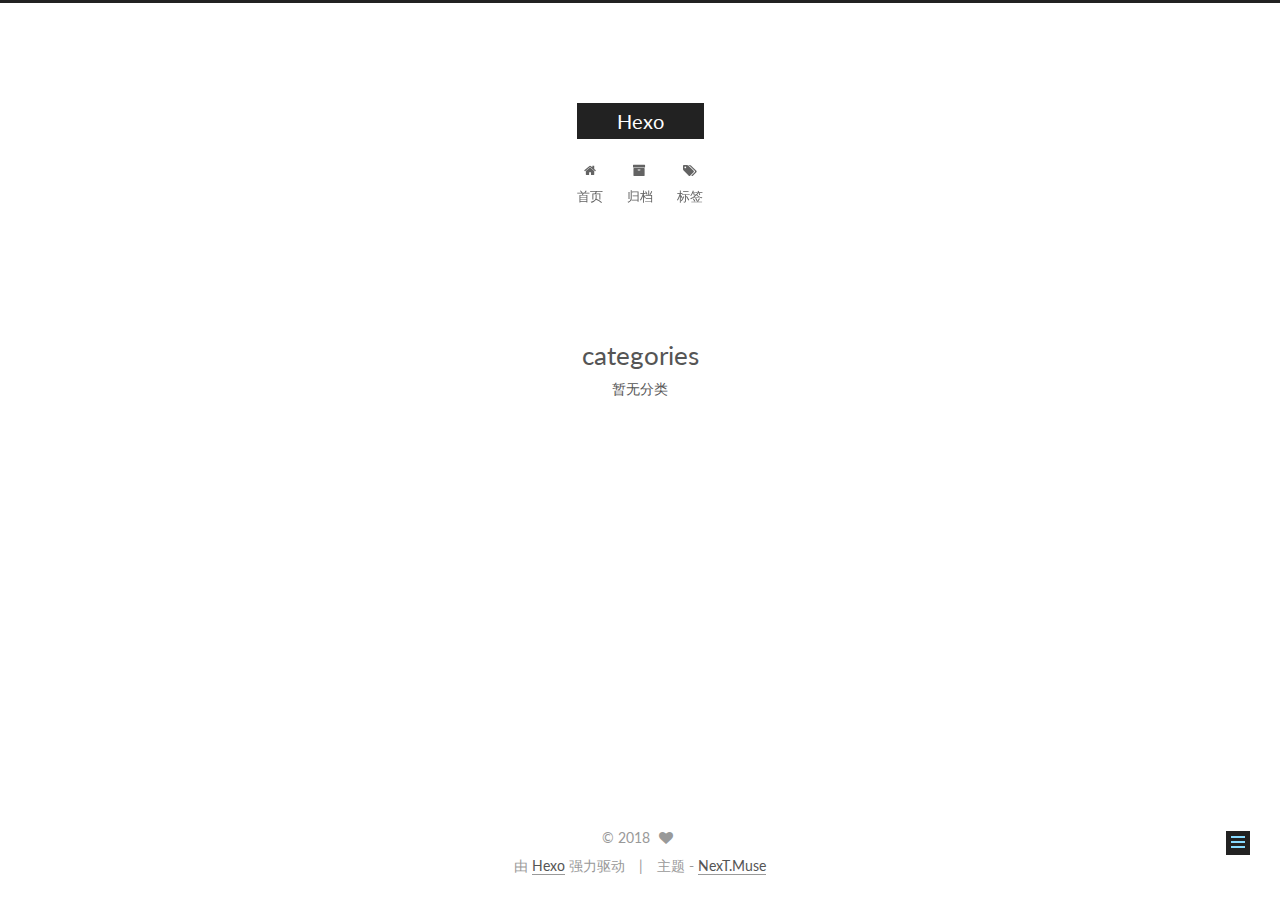
<file: categories/index.html>
<!DOCTYPE html>



  


<html class="theme-next muse use-motion" lang="zh-Hans">
<head><meta name="generator" content="Hexo 3.8.0">
  <meta charset="UTF-8">
<meta http-equiv="X-UA-Compatible" content="IE=edge">
<meta name="viewport" content="width=device-width, initial-scale=1, maximum-scale=1">
<meta name="theme-color" content="#222">









<meta http-equiv="Cache-Control" content="no-transform">
<meta http-equiv="Cache-Control" content="no-siteapp">















  
  
  <link href="/lib/fancybox/source/jquery.fancybox.css?v=2.1.5" rel="stylesheet" type="text/css">




  
  
  
  

  
    
    
  

  

  

  

  

  
    
    
    <link href="//fonts.googleapis.com/css?family=Lato:300,300italic,400,400italic,700,700italic&subset=latin,latin-ext" rel="stylesheet" type="text/css">
  






<link href="/lib/font-awesome/css/font-awesome.min.css?v=4.6.2" rel="stylesheet" type="text/css">

<link href="/css/main.css?v=5.1.2" rel="stylesheet" type="text/css">


  <meta name="keywords" content="Hexo, NexT">








  <link rel="shortcut icon" type="image/x-icon" href="/favicon.ico?v=5.1.2">






<meta property="og:type" content="website">
<meta property="og:title" content="categories">
<meta property="og:url" content="http://yoursite.com/categories/index.html">
<meta property="og:site_name" content="Hexo">
<meta property="og:locale" content="zh-Hans">
<meta property="og:updated_time" content="2018-11-26T14:59:35.294Z">
<meta name="twitter:card" content="summary">
<meta name="twitter:title" content="categories">



<script type="text/javascript" id="hexo.configurations">
  var NexT = window.NexT || {};
  var CONFIG = {
    root: '/',
    scheme: 'Muse',
    sidebar: {"position":"left","display":"post","offset":12,"offset_float":12,"b2t":false,"scrollpercent":false,"onmobile":false},
    fancybox: true,
    tabs: true,
    motion: true,
    duoshuo: {
      userId: '0',
      author: '博主'
    },
    algolia: {
      applicationID: '',
      apiKey: '',
      indexName: '',
      hits: {"per_page":10},
      labels: {"input_placeholder":"Search for Posts","hits_empty":"We didn't find any results for the search: ${query}","hits_stats":"${hits} results found in ${time} ms"}
    }
  };
</script>



  <link rel="canonical" href="http://yoursite.com/categories/">





  <title>categories | Hexo</title>
  














</head>

<body itemscope="" itemtype="http://schema.org/WebPage" lang="zh-Hans">

  
  
    
  

  <div class="container sidebar-position-left page-post-detail ">
    <div class="headband"></div>

    <header id="header" class="header" itemscope="" itemtype="http://schema.org/WPHeader">
      <div class="header-inner"><div class="site-brand-wrapper">
  <div class="site-meta ">
    

    <div class="custom-logo-site-title">
      <a href="/" class="brand" rel="start">
        <span class="logo-line-before"><i></i></span>
        <span class="site-title">Hexo</span>
        <span class="logo-line-after"><i></i></span>
      </a>
    </div>
      
        <p class="site-subtitle"></p>
      
  </div>

  <div class="site-nav-toggle">
    <button>
      <span class="btn-bar"></span>
      <span class="btn-bar"></span>
      <span class="btn-bar"></span>
    </button>
  </div>
</div>

<nav class="site-nav">
  

  
    <ul id="menu" class="menu">
      
        
        <li class="menu-item menu-item-home">
          <a href="/" rel="section">
            
              <i class="menu-item-icon fa fa-fw fa-home"></i> <br>
            
            首页
          </a>
        </li>
      
        
        <li class="menu-item menu-item-archives">
          <a href="/archives/" rel="section">
            
              <i class="menu-item-icon fa fa-fw fa-archive"></i> <br>
            
            归档
          </a>
        </li>
      
        
        <li class="menu-item menu-item-tags">
          <a href="/tags/" rel="section">
            
              <i class="menu-item-icon fa fa-fw fa-tags"></i> <br>
            
            标签
          </a>
        </li>
      

      
    </ul>
  

  
</nav>



 </div>
    </header>

    <main id="main" class="main">
      <div class="main-inner">
        <div class="content-wrap">
          <div id="content" class="content">
            

  <div id="posts" class="posts-expand">
    
    
    
    <div class="post-block page">
      <header class="post-header">

	<h1 class="post-title" itemprop="name headline">categories</h1>



</header>

      
      
      
      <div class="post-body">
        
        
          <div class="category-all-page">
            <div class="category-all-title">
                暂无分类
            </div>
            <div class="category-all">
              
            </div>
          </div>
        
      </div>
      
      
      
    </div>
    
    
    
  </div>


          </div>
          


          
  <div class="comments" id="comments">
    
  </div>


        </div>
        
          
  
  <div class="sidebar-toggle">
    <div class="sidebar-toggle-line-wrap">
      <span class="sidebar-toggle-line sidebar-toggle-line-first"></span>
      <span class="sidebar-toggle-line sidebar-toggle-line-middle"></span>
      <span class="sidebar-toggle-line sidebar-toggle-line-last"></span>
    </div>
  </div>

  <aside id="sidebar" class="sidebar">
    
    <div class="sidebar-inner">

      

      

      <section class="site-overview sidebar-panel sidebar-panel-active">
        <div class="site-author motion-element" itemprop="author" itemscope="" itemtype="http://schema.org/Person">
          <img class="site-author-image" itemprop="image" src="/images/avatar.gif" alt="">
          <p class="site-author-name" itemprop="name"></p>
           
              <p class="site-description motion-element" itemprop="description"></p>
          
        </div>
        <nav class="site-state motion-element">

          
            <div class="site-state-item site-state-posts">
              <a href="/archives/">
                <span class="site-state-item-count">1</span>
                <span class="site-state-item-name">日志</span>
              </a>
            </div>
          

          

          

        </nav>

        

        <div class="links-of-author motion-element">
          
        </div>

        
        

        
        

        


      </section>

      

      

    </div>
  </aside>


        
      </div>
    </main>

    <footer id="footer" class="footer">
      <div class="footer-inner">
        <div class="copyright">
  
  &copy; 
  <span itemprop="copyrightYear">2018</span>
  <span class="with-love">
    <i class="fa fa-heart"></i>
  </span>
  <span class="author" itemprop="copyrightHolder"></span>
</div>


<div class="powered-by">
  由 <a class="theme-link" href="https://hexo.io">Hexo</a> 强力驱动
</div>

<div class="theme-info">
  主题 -
  <a class="theme-link" href="https://github.com/iissnan/hexo-theme-next">
    NexT.Muse
  </a>
</div>


        

        
      </div>
    </footer>

    
      <div class="back-to-top">
        <i class="fa fa-arrow-up"></i>
        
      </div>
    

  </div>

  

<script type="text/javascript">
  if (Object.prototype.toString.call(window.Promise) !== '[object Function]') {
    window.Promise = null;
  }
</script>









  












  
  <script type="text/javascript" src="/lib/jquery/index.js?v=2.1.3"></script>

  
  <script type="text/javascript" src="/lib/fastclick/lib/fastclick.min.js?v=1.0.6"></script>

  
  <script type="text/javascript" src="/lib/jquery_lazyload/jquery.lazyload.js?v=1.9.7"></script>

  
  <script type="text/javascript" src="/lib/velocity/velocity.min.js?v=1.2.1"></script>

  
  <script type="text/javascript" src="/lib/velocity/velocity.ui.min.js?v=1.2.1"></script>

  
  <script type="text/javascript" src="/lib/fancybox/source/jquery.fancybox.pack.js?v=2.1.5"></script>


  


  <script type="text/javascript" src="/js/src/utils.js?v=5.1.2"></script>

  <script type="text/javascript" src="/js/src/motion.js?v=5.1.2"></script>

  <script type="text/javascript" src="/js/src/zooming.js?v=5.1.2"></script>



  
  

  
    <script type="text/javascript" src="/js/src/scrollspy.js?v=5.1.2"></script>
<script type="text/javascript" src="/js/src/post-details.js?v=5.1.2"></script>

  

  


  <script type="text/javascript" src="/js/src/bootstrap.js?v=5.1.2"></script>



  


  




	





  





  






  





  

  

  

  

  

  

</body>
</html>
</file>
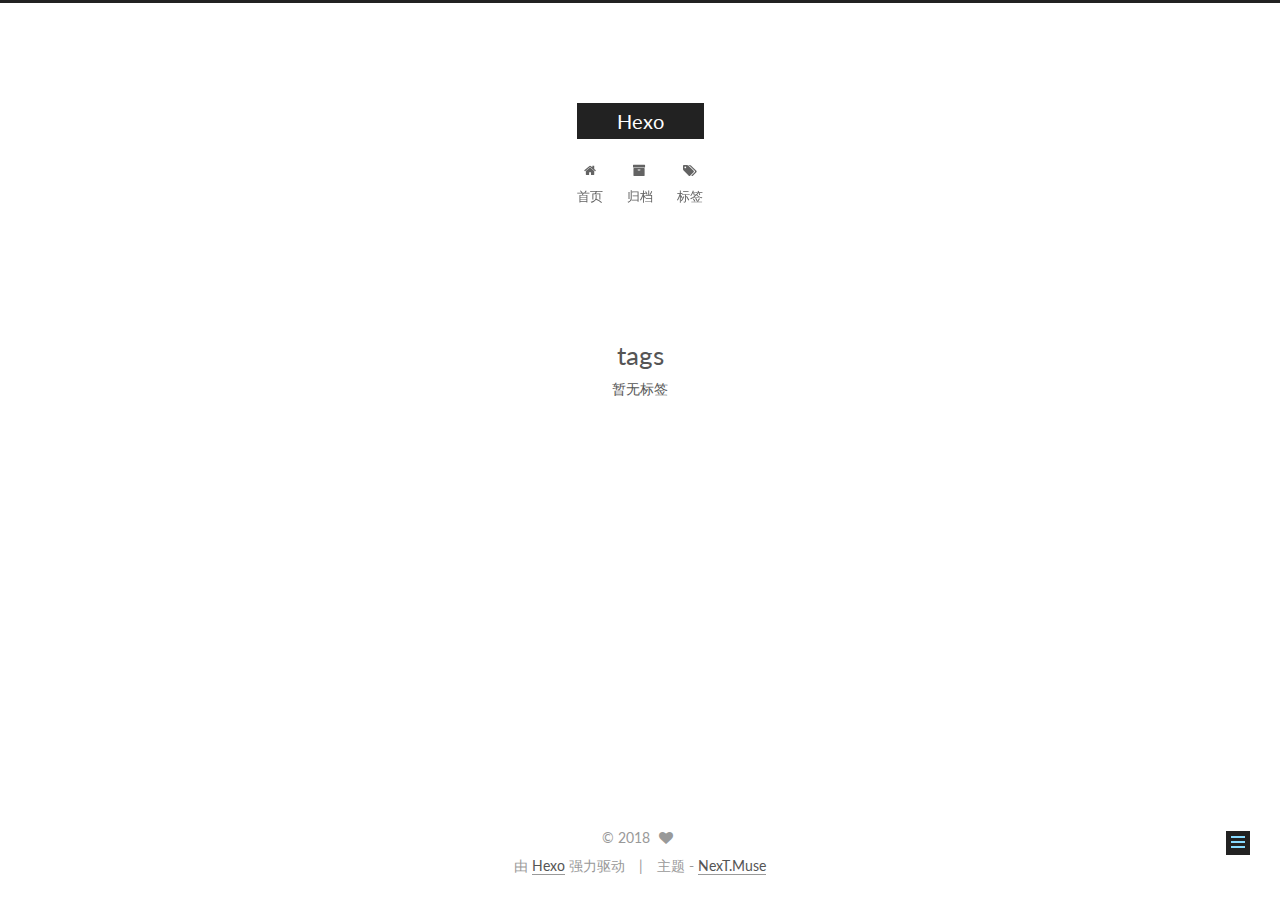
<file: tags/index.html>
<!DOCTYPE html>



  


<html class="theme-next muse use-motion" lang="zh-Hans">
<head><meta name="generator" content="Hexo 3.8.0">
  <meta charset="UTF-8">
<meta http-equiv="X-UA-Compatible" content="IE=edge">
<meta name="viewport" content="width=device-width, initial-scale=1, maximum-scale=1">
<meta name="theme-color" content="#222">









<meta http-equiv="Cache-Control" content="no-transform">
<meta http-equiv="Cache-Control" content="no-siteapp">















  
  
  <link href="/lib/fancybox/source/jquery.fancybox.css?v=2.1.5" rel="stylesheet" type="text/css">




  
  
  
  

  
    
    
  

  

  

  

  

  
    
    
    <link href="//fonts.googleapis.com/css?family=Lato:300,300italic,400,400italic,700,700italic&subset=latin,latin-ext" rel="stylesheet" type="text/css">
  






<link href="/lib/font-awesome/css/font-awesome.min.css?v=4.6.2" rel="stylesheet" type="text/css">

<link href="/css/main.css?v=5.1.2" rel="stylesheet" type="text/css">


  <meta name="keywords" content="Hexo, NexT">








  <link rel="shortcut icon" type="image/x-icon" href="/favicon.ico?v=5.1.2">






<meta property="og:type" content="website">
<meta property="og:title" content="tags">
<meta property="og:url" content="http://yoursite.com/tags/index.html">
<meta property="og:site_name" content="Hexo">
<meta property="og:locale" content="zh-Hans">
<meta property="og:updated_time" content="2018-11-26T14:59:39.399Z">
<meta name="twitter:card" content="summary">
<meta name="twitter:title" content="tags">



<script type="text/javascript" id="hexo.configurations">
  var NexT = window.NexT || {};
  var CONFIG = {
    root: '/',
    scheme: 'Muse',
    sidebar: {"position":"left","display":"post","offset":12,"offset_float":12,"b2t":false,"scrollpercent":false,"onmobile":false},
    fancybox: true,
    tabs: true,
    motion: true,
    duoshuo: {
      userId: '0',
      author: '博主'
    },
    algolia: {
      applicationID: '',
      apiKey: '',
      indexName: '',
      hits: {"per_page":10},
      labels: {"input_placeholder":"Search for Posts","hits_empty":"We didn't find any results for the search: ${query}","hits_stats":"${hits} results found in ${time} ms"}
    }
  };
</script>



  <link rel="canonical" href="http://yoursite.com/tags/">





  <title>tags | Hexo</title>
  














</head>

<body itemscope="" itemtype="http://schema.org/WebPage" lang="zh-Hans">

  
  
    
  

  <div class="container sidebar-position-left page-post-detail ">
    <div class="headband"></div>

    <header id="header" class="header" itemscope="" itemtype="http://schema.org/WPHeader">
      <div class="header-inner"><div class="site-brand-wrapper">
  <div class="site-meta ">
    

    <div class="custom-logo-site-title">
      <a href="/" class="brand" rel="start">
        <span class="logo-line-before"><i></i></span>
        <span class="site-title">Hexo</span>
        <span class="logo-line-after"><i></i></span>
      </a>
    </div>
      
        <p class="site-subtitle"></p>
      
  </div>

  <div class="site-nav-toggle">
    <button>
      <span class="btn-bar"></span>
      <span class="btn-bar"></span>
      <span class="btn-bar"></span>
    </button>
  </div>
</div>

<nav class="site-nav">
  

  
    <ul id="menu" class="menu">
      
        
        <li class="menu-item menu-item-home">
          <a href="/" rel="section">
            
              <i class="menu-item-icon fa fa-fw fa-home"></i> <br>
            
            首页
          </a>
        </li>
      
        
        <li class="menu-item menu-item-archives">
          <a href="/archives/" rel="section">
            
              <i class="menu-item-icon fa fa-fw fa-archive"></i> <br>
            
            归档
          </a>
        </li>
      
        
        <li class="menu-item menu-item-tags">
          <a href="/tags/" rel="section">
            
              <i class="menu-item-icon fa fa-fw fa-tags"></i> <br>
            
            标签
          </a>
        </li>
      

      
    </ul>
  

  
</nav>



 </div>
    </header>

    <main id="main" class="main">
      <div class="main-inner">
        <div class="content-wrap">
          <div id="content" class="content">
            

  <div id="posts" class="posts-expand">
    
    
    
    <div class="post-block page">
      <header class="post-header">

	<h1 class="post-title" itemprop="name headline">tags</h1>



</header>

      
      
      
      <div class="post-body">
        
        
          <div class="tag-cloud">
            <div class="tag-cloud-title">
                暂无标签
            </div>
            <div class="tag-cloud-tags">
              
            </div>
          </div>
        
      </div>
      
      
      
    </div>
    
    
    
  </div>


          </div>
          


          
  <div class="comments" id="comments">
    
  </div>


        </div>
        
          
  
  <div class="sidebar-toggle">
    <div class="sidebar-toggle-line-wrap">
      <span class="sidebar-toggle-line sidebar-toggle-line-first"></span>
      <span class="sidebar-toggle-line sidebar-toggle-line-middle"></span>
      <span class="sidebar-toggle-line sidebar-toggle-line-last"></span>
    </div>
  </div>

  <aside id="sidebar" class="sidebar">
    
    <div class="sidebar-inner">

      

      

      <section class="site-overview sidebar-panel sidebar-panel-active">
        <div class="site-author motion-element" itemprop="author" itemscope="" itemtype="http://schema.org/Person">
          <img class="site-author-image" itemprop="image" src="/images/avatar.gif" alt="">
          <p class="site-author-name" itemprop="name"></p>
           
              <p class="site-description motion-element" itemprop="description"></p>
          
        </div>
        <nav class="site-state motion-element">

          
            <div class="site-state-item site-state-posts">
              <a href="/archives/">
                <span class="site-state-item-count">1</span>
                <span class="site-state-item-name">日志</span>
              </a>
            </div>
          

          

          

        </nav>

        

        <div class="links-of-author motion-element">
          
        </div>

        
        

        
        

        


      </section>

      

      

    </div>
  </aside>


        
      </div>
    </main>

    <footer id="footer" class="footer">
      <div class="footer-inner">
        <div class="copyright">
  
  &copy; 
  <span itemprop="copyrightYear">2018</span>
  <span class="with-love">
    <i class="fa fa-heart"></i>
  </span>
  <span class="author" itemprop="copyrightHolder"></span>
</div>


<div class="powered-by">
  由 <a class="theme-link" href="https://hexo.io">Hexo</a> 强力驱动
</div>

<div class="theme-info">
  主题 -
  <a class="theme-link" href="https://github.com/iissnan/hexo-theme-next">
    NexT.Muse
  </a>
</div>


        

        
      </div>
    </footer>

    
      <div class="back-to-top">
        <i class="fa fa-arrow-up"></i>
        
      </div>
    

  </div>

  

<script type="text/javascript">
  if (Object.prototype.toString.call(window.Promise) !== '[object Function]') {
    window.Promise = null;
  }
</script>









  












  
  <script type="text/javascript" src="/lib/jquery/index.js?v=2.1.3"></script>

  
  <script type="text/javascript" src="/lib/fastclick/lib/fastclick.min.js?v=1.0.6"></script>

  
  <script type="text/javascript" src="/lib/jquery_lazyload/jquery.lazyload.js?v=1.9.7"></script>

  
  <script type="text/javascript" src="/lib/velocity/velocity.min.js?v=1.2.1"></script>

  
  <script type="text/javascript" src="/lib/velocity/velocity.ui.min.js?v=1.2.1"></script>

  
  <script type="text/javascript" src="/lib/fancybox/source/jquery.fancybox.pack.js?v=2.1.5"></script>


  


  <script type="text/javascript" src="/js/src/utils.js?v=5.1.2"></script>

  <script type="text/javascript" src="/js/src/motion.js?v=5.1.2"></script>

  <script type="text/javascript" src="/js/src/zooming.js?v=5.1.2"></script>



  
  

  
    <script type="text/javascript" src="/js/src/scrollspy.js?v=5.1.2"></script>
<script type="text/javascript" src="/js/src/post-details.js?v=5.1.2"></script>

  

  


  <script type="text/javascript" src="/js/src/bootstrap.js?v=5.1.2"></script>



  


  




	





  





  






  





  

  

  

  

  

  

</body>
</html>
</file>
<file: css/main.css>
/* normalize.css v3.0.2 | MIT License | git.io/normalize */
html {
  font-family: sans-serif; /* 1 */
  -ms-text-size-adjust: 100%; /* 2 */
  -webkit-text-size-adjust: 100%; /* 2 */
}
body {
  margin: 0;
}
article,
aside,
details,
figcaption,
figure,
footer,
header,
hgroup,
main,
menu,
nav,
section,
summary {
  display: block;
}
audio,
canvas,
progress,
video {
  display: inline-block; /* 1 */
  vertical-align: baseline; /* 2 */
}
audio:not([controls]) {
  display: none;
  height: 0;
}
[hidden],
template {
  display: none;
}
a {
  background-color: transparent;
}
a:active,
a:hover {
  outline: 0;
}
abbr[title] {
  border-bottom: 1px dotted;
}
b,
strong {
  font-weight: bold;
}
dfn {
  font-style: italic;
}
h1 {
  font-size: 2em;
  margin: 0.67em 0;
}
mark {
  background: #ff0;
  color: #000;
}
small {
  font-size: 80%;
}
sub,
sup {
  font-size: 75%;
  line-height: 0;
  position: relative;
  vertical-align: baseline;
}
sup {
  top: -0.5em;
}
sub {
  bottom: -0.25em;
}
img {
  border: 0;
}
svg:not(:root) {
  overflow: hidden;
}
figure {
  margin: 1em 40px;
}
hr {
  -moz-box-sizing: content-box;
  box-sizing: content-box;
  height: 0;
}
pre {
  overflow: auto;
}
code,
kbd,
pre,
samp {
  font-family: monospace, monospace;
  font-size: 1em;
}
button,
input,
optgroup,
select,
textarea {
  color: inherit; /* 1 */
  font: inherit; /* 2 */
  margin: 0; /* 3 */
}
button {
  overflow: visible;
}
button,
select {
  text-transform: none;
}
button,
html input[type="button"],
input[type="reset"],
input[type="submit"] {
  -webkit-appearance: button; /* 2 */
  cursor: pointer; /* 3 */
}
button[disabled],
html input[disabled] {
  cursor: default;
}
button::-moz-focus-inner,
input::-moz-focus-inner {
  border: 0;
  padding: 0;
}
input {
  line-height: normal;
}
input[type="checkbox"],
input[type="radio"] {
  box-sizing: border-box; /* 1 */
  padding: 0; /* 2 */
}
input[type="number"]::-webkit-inner-spin-button,
input[type="number"]::-webkit-outer-spin-button {
  height: auto;
}
input[type="search"] {
  -webkit-appearance: textfield; /* 1 */
  -moz-box-sizing: content-box;
  -webkit-box-sizing: content-box; /* 2 */
  box-sizing: content-box;
}
input[type="search"]::-webkit-search-cancel-button,
input[type="search"]::-webkit-search-decoration {
  -webkit-appearance: none;
}
fieldset {
  border: 1px solid #c0c0c0;
  margin: 0 2px;
  padding: 0.35em 0.625em 0.75em;
}
legend {
  border: 0; /* 1 */
  padding: 0; /* 2 */
}
textarea {
  overflow: auto;
}
optgroup {
  font-weight: bold;
}
table {
  border-collapse: collapse;
  border-spacing: 0;
}
td,
th {
  padding: 0;
}
::selection {
  background: #262a30;
  color: #fff;
}
body {
  position: relative;
  font-family: 'Lato', "PingFang SC", "Microsoft YaHei", sans-serif;
  font-size: 14px;
  line-height: 2;
  color: #555;
  background: #fff;
}
@media (max-width: 767px) {
  body {
    padding-right: 0 !important;
  }
}
@media (min-width: 768px) and (max-width: 991px) {
  body {
    padding-right: 0 !important;
  }
}
@media (min-width: 1600px) {
  body {
    font-size: 16px;
  }
}
h1,
h2,
h3,
h4,
h5,
h6 {
  margin: 0;
  padding: 0;
  font-weight: bold;
  line-height: 1.5;
  font-family: 'Lato', "PingFang SC", "Microsoft YaHei", sans-serif;
}
h2,
h3,
h4,
h5,
h6 {
  margin: 20px 0 15px;
}
h1 {
  font-size: 22px;
}
@media (max-width: 767px) {
  h1 {
    font-size: 18px;
  }
}
h2 {
  font-size: 20px;
}
@media (max-width: 767px) {
  h2 {
    font-size: 16px;
  }
}
h3 {
  font-size: 18px;
}
@media (max-width: 767px) {
  h3 {
    font-size: 14px;
  }
}
h4 {
  font-size: 16px;
}
@media (max-width: 767px) {
  h4 {
    font-size: 12px;
  }
}
h5 {
  font-size: 14px;
}
@media (max-width: 767px) {
  h5 {
    font-size: 10px;
  }
}
h6 {
  font-size: 12px;
}
@media (max-width: 767px) {
  h6 {
    font-size: 8px;
  }
}
p {
  margin: 0 0 20px 0;
}
a {
  color: #555;
  text-decoration: none;
  border-bottom: 1px solid #999;
  word-wrap: break-word;
}
a:hover {
  color: #222;
  border-bottom-color: #222;
}
blockquote {
  margin: 0;
  padding: 0;
}
img {
  display: block;
  margin: auto;
  max-width: 100%;
  height: auto;
}
hr {
  margin: 40px 0;
  height: 3px;
  border: none;
  background-color: #ddd;
  background-image: repeating-linear-gradient(-45deg, #fff, #fff 4px, transparent 4px, transparent 8px);
}
blockquote {
  padding: 0 15px;
  color: #666;
  border-left: 4px solid #ddd;
}
blockquote cite::before {
  content: "-";
  padding: 0 5px;
}
dt {
  font-weight: 700;
}
dd {
  margin: 0;
  padding: 0;
}
.text-left {
  text-align: left;
}
.text-center {
  text-align: center;
}
.text-right {
  text-align: right;
}
.text-justify {
  text-align: justify;
}
.text-nowrap {
  white-space: nowrap;
}
.text-lowercase {
  text-transform: lowercase;
}
.text-uppercase {
  text-transform: uppercase;
}
.text-capitalize {
  text-transform: capitalize;
}
.center-block {
  display: block;
  margin-left: auto;
  margin-right: auto;
}
.clearfix:before,
.clearfix:after {
  content: " ";
  display: table;
}
.clearfix:after {
  clear: both;
}
.pullquote {
  width: 45%;
}
.pullquote.left {
  float: left;
  margin-left: 5px;
  margin-right: 10px;
}
.pullquote.right {
  float: right;
  margin-left: 10px;
  margin-right: 5px;
}
.affix.affix.affix {
  position: fixed;
}
.translation {
  margin-top: -20px;
  font-size: 14px;
  color: #999;
}
.scrollbar-measure {
  width: 100px;
  height: 100px;
  overflow: scroll;
  position: absolute;
  top: -9999px;
}
.use-motion .motion-element {
  opacity: 0;
}
table {
  margin: 20px 0;
  width: 100%;
  border-collapse: collapse;
  border-spacing: 0;
  border: 1px solid #ddd;
  font-size: 14px;
  table-layout: fixed;
  word-wrap: break-all;
}
table>tbody>tr:nth-of-type(odd) {
  background-color: #f9f9f9;
}
table>tbody>tr:hover {
  background-color: #f5f5f5;
}
caption,
th,
td {
  padding: 8px;
  text-align: left;
  vertical-align: middle;
  font-weight: normal;
}
th,
td {
  border-bottom: 3px solid #ddd;
  border-right: 1px solid #eee;
}
th {
  padding-bottom: 10px;
  font-weight: 700;
}
td {
  border-bottom-width: 1px;
}
html,
body {
  height: 100%;
}
.container {
  position: relative;
  min-height: 100%;
}
.header-inner {
  margin: 0 auto;
  padding: 100px 0 70px;
  width: 700px;
}
@media (min-width: 1600px) {
  .container .header-inner {
    width: 900px;
  }
}
.main {
  padding-bottom: 150px;
}
.main-inner {
  margin: 0 auto;
  width: 700px;
}
@media (min-width: 1600px) {
  .container .main-inner {
    width: 900px;
  }
}
.footer {
  position: absolute;
  left: 0;
  bottom: 0;
  width: 100%;
  min-height: 50px;
}
.footer-inner {
  box-sizing: border-box;
  margin: 20px auto;
  width: 700px;
}
@media (min-width: 1600px) {
  .container .footer-inner {
    width: 900px;
  }
}
pre,
.highlight {
  overflow: auto;
  margin: 20px 0;
  padding: 0;
  font-size: 13px;
  color: #4d4d4c;
  background: #f7f7f7;
  line-height: 1.6;
}
pre,
code {
  font-family: consolas, Menlo, "PingFang SC", "Microsoft YaHei", monospace;
}
code {
  padding: 2px 4px;
  word-wrap: break-word;
  color: #555;
  background: #eee;
  border-radius: 3px;
  font-size: 13px;
}
pre code {
  padding: 0;
  color: #4d4d4c;
  background: none;
  text-shadow: none;
}
.highlight {
  border-radius: 1px;
}
.highlight pre {
  border: none;
  margin: 0;
  padding: 10px 0;
}
.highlight table {
  margin: 0;
  width: auto;
  border: none;
}
.highlight td {
  border: none;
  padding: 0;
}
.highlight figcaption {
  font-size: 1em;
  color: #4d4d4c;
  line-height: 1em;
  margin-bottom: 1em;
}
.highlight figcaption:before,
.highlight figcaption:after {
  content: " ";
  display: table;
}
.highlight figcaption:after {
  clear: both;
}
.highlight figcaption a {
  float: right;
  color: #4d4d4c;
}
.highlight figcaption a:hover {
  border-bottom-color: #4d4d4c;
}
.highlight .gutter pre {
  padding-left: 10px;
  padding-right: 10px;
  color: #869194;
  text-align: right;
  background-color: #eff2f3;
}
.highlight .code pre {
  width: 100%;
  padding-left: 10px;
  padding-right: 10px;
  background-color: #f7f7f7;
}
.highlight .line {
  height: 20px;
}
.gutter {
  -webkit-user-select: none;
  -moz-user-select: none;
  -ms-user-select: none;
  user-select: none;
}
.gist table {
  width: auto;
}
.gist table td {
  border: none;
}
pre .deletion {
  background: #fdd;
}
pre .addition {
  background: #dfd;
}
pre .meta {
  color: #8959a8;
}
pre .comment {
  color: #8e908c;
}
pre .variable,
pre .attribute,
pre .tag,
pre .regexp,
pre .ruby .constant,
pre .xml .tag .title,
pre .xml .pi,
pre .xml .doctype,
pre .html .doctype,
pre .css .id,
pre .css .class,
pre .css .pseudo {
  color: #c82829;
}
pre .number,
pre .preprocessor,
pre .built_in,
pre .literal,
pre .params,
pre .constant,
pre .command {
  color: #f5871f;
}
pre .ruby .class .title,
pre .css .rules .attribute,
pre .string,
pre .value,
pre .inheritance,
pre .header,
pre .ruby .symbol,
pre .xml .cdata,
pre .special,
pre .number,
pre .formula {
  color: #718c00;
}
pre .title,
pre .css .hexcolor {
  color: #3e999f;
}
pre .function,
pre .python .decorator,
pre .python .title,
pre .ruby .function .title,
pre .ruby .title .keyword,
pre .perl .sub,
pre .javascript .title,
pre .coffeescript .title {
  color: #4271ae;
}
pre .keyword,
pre .javascript .function {
  color: #8959a8;
}
.full-image.full-image.full-image {
  border: none;
  max-width: 100%;
  width: auto;
  margin: 20px auto;
}
@media (min-width: 992px) {
  .full-image.full-image.full-image {
    max-width: none;
    width: 110%;
    margin: 25px -5%;
  }
}
.blockquote-center,
.page-home .post-type-quote blockquote,
.page-post-detail .post-type-quote blockquote {
  position: relative;
  margin: 40px 0;
  padding: 0;
  border-left: none;
  text-align: center;
}
.blockquote-center::before,
.page-home .post-type-quote blockquote::before,
.page-post-detail .post-type-quote blockquote::before,
.blockquote-center::after,
.page-home .post-type-quote blockquote::after,
.page-post-detail .post-type-quote blockquote::after {
  position: absolute;
  content: ' ';
  display: block;
  width: 100%;
  height: 24px;
  opacity: 0.2;
  background-repeat: no-repeat;
  background-position: 0 -6px;
  background-size: 22px 22px;
}
.blockquote-center::before,
.page-home .post-type-quote blockquote::before,
.page-post-detail .post-type-quote blockquote::before {
  top: -20px;
  background-image: url("../images/quote-l.svg");
  border-top: 1px solid #ccc;
}
.blockquote-center::after,
.page-home .post-type-quote blockquote::after,
.page-post-detail .post-type-quote blockquote::after {
  bottom: -20px;
  background-image: url("../images/quote-r.svg");
  border-bottom: 1px solid #ccc;
  background-position: 100% 8px;
}
.blockquote-center p,
.page-home .post-type-quote blockquote p,
.page-post-detail .post-type-quote blockquote p,
.blockquote-center div,
.page-home .post-type-quote blockquote div,
.page-post-detail .post-type-quote blockquote div {
  text-align: center;
}
.post .post-body .group-picture img {
  box-sizing: border-box;
  padding: 0 3px;
  border: none;
}
.post .group-picture-row {
  overflow: hidden;
  margin-top: 6px;
}
.post .group-picture-row:first-child {
  margin-top: 0;
}
.post .group-picture-column {
  float: left;
}
.page-post-detail .post-body .group-picture-column {
  float: none;
  margin-top: 10px;
  width: auto !important;
}
.page-post-detail .post-body .group-picture-column img {
  margin: 0 auto;
}
.page-archive .group-picture-container {
  overflow: hidden;
}
.page-archive .group-picture-row {
  float: left;
}
.page-archive .group-picture-row:first-child {
  margin-top: 6px;
}
.page-archive .group-picture-column {
  max-width: 150px;
  max-height: 150px;
}
.post-body .note {
  position: relative;
  padding: 15px;
  margin-bottom: 20px;
  border: 1px solid #eee;
  border-left-width: 5px;
  border-radius: 3px;
}
.post-body .note h2,
.post-body .note h3,
.post-body .note h4,
.post-body .note h5,
.post-body .note h6 {
  margin-top: 0;
  margin-bottom: 0;
  border-bottom: initial;
  padding-top: 0 !important;
}
.post-body .note p:first-child,
.post-body .note ul:first-child,
.post-body .note ol:first-child,
.post-body .note table:first-child,
.post-body .note pre:first-child,
.post-body .note blockquote:first-child {
  margin-top: 0;
}
.post-body .note p:last-child,
.post-body .note ul:last-child,
.post-body .note ol:last-child,
.post-body .note table:last-child,
.post-body .note pre:last-child,
.post-body .note blockquote:last-child {
  margin-bottom: 0;
}
.post-body .note.default {
  border-left-color: #777;
}
.post-body .note.default h2,
.post-body .note.default h3,
.post-body .note.default h4,
.post-body .note.default h5,
.post-body .note.default h6 {
  color: #777;
}
.post-body .note.primary {
  border-left-color: #6f42c1;
}
.post-body .note.primary h2,
.post-body .note.primary h3,
.post-body .note.primary h4,
.post-body .note.primary h5,
.post-body .note.primary h6 {
  color: #6f42c1;
}
.post-body .note.info {
  border-left-color: #428bca;
}
.post-body .note.info h2,
.post-body .note.info h3,
.post-body .note.info h4,
.post-body .note.info h5,
.post-body .note.info h6 {
  color: #428bca;
}
.post-body .note.success {
  border-left-color: #5cb85c;
}
.post-body .note.success h2,
.post-body .note.success h3,
.post-body .note.success h4,
.post-body .note.success h5,
.post-body .note.success h6 {
  color: #5cb85c;
}
.post-body .note.warning {
  border-left-color: #f0ad4e;
}
.post-body .note.warning h2,
.post-body .note.warning h3,
.post-body .note.warning h4,
.post-body .note.warning h5,
.post-body .note.warning h6 {
  color: #f0ad4e;
}
.post-body .note.danger {
  border-left-color: #d9534f;
}
.post-body .note.danger h2,
.post-body .note.danger h3,
.post-body .note.danger h4,
.post-body .note.danger h5,
.post-body .note.danger h6 {
  color: #d9534f;
}
.post-body .label {
  display: inline;
  padding: 0 2px;
  white-space: nowrap;
}
.post-body .label.default {
  background-color: #f0f0f0;
}
.post-body .label.primary {
  background-color: #efe6f7;
}
.post-body .label.info {
  background-color: #e5f2f8;
}
.post-body .label.success {
  background-color: #e7f4e9;
}
.post-body .label.warning {
  background-color: #fcf6e1;
}
.post-body .label.danger {
  background-color: #fae8eb;
}
.post-body .tabs {
  position: relative;
  display: block;
  margin-bottom: 20px;
  padding-top: 10px;
}
.post-body .tabs ul.nav-tabs {
  margin: 0;
  padding: 0;
  display: flex;
  margin-bottom: -1px;
}
@media (max-width: 413px) {
  .post-body .tabs ul.nav-tabs {
    display: block;
    margin-bottom: 5px;
  }
}
.post-body .tabs ul.nav-tabs li.tab {
  list-style-type: none !important;
  margin: 0 0.25em 0 0;
  border-top: 3px solid transparent;
  border-left: 1px solid transparent;
  border-right: 1px solid transparent;
}
@media (max-width: 413px) {
  .post-body .tabs ul.nav-tabs li.tab {
    margin: initial;
    border-top: 1px solid transparent;
    border-left: 3px solid transparent;
    border-right: 1px solid transparent;
    border-bottom: 1px solid transparent;
  }
}
.post-body .tabs ul.nav-tabs li.tab a {
  outline: 0;
  border-bottom: initial;
  display: block;
  line-height: 1.8em;
  padding: 0.25em 0.75em;
  transition-duration: 0.2s;
  transition-timing-function: ease-out;
  transition-delay: 0s;
}
.post-body .tabs ul.nav-tabs li.tab a i {
  width: 1.285714285714286em;
}
.post-body .tabs ul.nav-tabs li.tab.active {
  border-top: 3px solid #fc6423;
  border-left: 1px solid #ddd;
  border-right: 1px solid #ddd;
  background-color: #fff;
}
@media (max-width: 413px) {
  .post-body .tabs ul.nav-tabs li.tab.active {
    border-top: 1px solid #ddd;
    border-left: 3px solid #fc6423;
    border-right: 1px solid #ddd;
    border-bottom: 1px solid #ddd;
  }
}
.post-body .tabs ul.nav-tabs li.tab.active a {
  cursor: default;
  color: #555;
}
.post-body .tabs .tab-content {
  background-color: #fff;
}
.post-body .tabs .tab-content .tab-pane {
  border: 1px solid #ddd;
  padding: 20px 20px 0 20px;
}
.post-body .tabs .tab-content .tab-pane:not(.active) {
  display: none !important;
}
.post-body .tabs .tab-content .tab-pane.active {
  display: block !important;
}
.btn {
  display: inline-block;
  padding: 0 20px;
  font-size: 14px;
  color: #fff;
  background: #222;
  border: 2px solid #222;
  text-decoration: none;
  border-radius: 0;
  transition-property: background-color;
  transition-duration: 0.2s;
  transition-timing-function: ease-in-out;
  transition-delay: 0s;
}
.btn:hover,
.post-button .btn:hover {
  border-color: #222;
  color: #222;
  background: #fff;
}
.btn-bar {
  display: block;
  width: 22px;
  height: 2px;
  background: #555;
  border-radius: 1px;
}
.btn-bar+.btn-bar {
  margin-top: 4px;
}
.pagination {
  margin: 120px 0 40px;
  text-align: center;
  border-top: 1px solid #eee;
}
.page-number-basic,
.pagination .prev,
.pagination .next,
.pagination .page-number,
.pagination .space {
  display: inline-block;
  position: relative;
  top: -1px;
  margin: 0 10px;
  padding: 0 10px;
  line-height: 30px;
}
@media (max-width: 767px) {
  .page-number-basic,
  .pagination .prev,
  .pagination .next,
  .pagination .page-number,
  .pagination .space {
    margin: 0 5px;
  }
}
.pagination .prev,
.pagination .next,
.pagination .page-number {
  border-bottom: 0;
  border-top: 1px solid #eee;
  transition-property: border-color;
  transition-duration: 0.2s;
  transition-timing-function: ease-in-out;
  transition-delay: 0s;
}
.pagination .prev:hover,
.pagination .next:hover,
.pagination .page-number:hover {
  border-top-color: #222;
}
.pagination .space {
  padding: 0;
  margin: 0;
}
.pagination .prev {
  margin-left: 0;
}
.pagination .next {
  margin-right: 0;
}
.pagination .page-number.current {
  color: #fff;
  background: #ccc;
  border-top-color: #ccc;
}
@media (max-width: 767px) {
  .pagination {
    border-top: none;
  }
  .pagination .prev,
  .pagination .next,
  .pagination .page-number {
    margin-bottom: 10px;
    border-top: 0;
    border-bottom: 1px solid #eee;
  }
  .pagination .prev:hover,
  .pagination .next:hover,
  .pagination .page-number:hover {
    border-bottom-color: #222;
  }
}
.comments {
  margin: 60px 20px 0;
}
.tag-cloud {
  text-align: center;
}
.tag-cloud a {
  display: inline-block;
  margin: 10px;
}
.back-to-top {
  box-sizing: border-box;
  position: fixed;
  bottom: -100px;
  right: 30px;
  z-index: 1050;
  padding: 0 6px;
  width: 24px;
  background: #222;
  font-size: 12px;
  opacity: 1;
  color: #fff;
  cursor: pointer;
  text-align: center;
  -webkit-transform: translateZ(0);
  transition-property: bottom;
  transition-duration: 0.2s;
  transition-timing-function: ease-in-out;
  transition-delay: 0s;
}
@media (min-width: 768px) and (max-width: 991px) {
  .back-to-top {
    display: none !important;
  }
}
@media (max-width: 767px) {
  .back-to-top {
    display: none !important;
  }
}
.back-to-top.back-to-top-on {
  bottom: 19px;
}
.header {
  background: transparent;
}
.header-inner {
  position: relative;
}
.headband {
  height: 3px;
  background: #222;
}
.site-meta {
  margin: 0;
  text-align: center;
}
@media (max-width: 767px) {
  .site-meta {
    text-align: center;
  }
}
.brand {
  position: relative;
  display: inline-block;
  padding: 0 40px;
  color: #fff;
  background: #222;
  border-bottom: none;
}
.brand:hover {
  color: #fff;
}
.logo {
  display: inline-block;
  margin-right: 5px;
  line-height: 36px;
  vertical-align: top;
}
.site-title {
  display: inline-block;
  vertical-align: top;
  line-height: 36px;
  font-size: 20px;
  font-weight: normal;
  font-family: 'Lato', "PingFang SC", "Microsoft YaHei", sans-serif;
}
.site-subtitle {
  margin-top: 10px;
  font-size: 13px;
  color: #999;
}
.use-motion .brand {
  opacity: 0;
}
.use-motion .logo,
.use-motion .site-title,
.use-motion .site-subtitle {
  opacity: 0;
  position: relative;
  top: -10px;
}
.site-nav-toggle {
  display: none;
  position: absolute;
  top: 10px;
  left: 10px;
}
@media (max-width: 767px) {
  .site-nav-toggle {
    display: block;
  }
}
.site-nav-toggle button {
  margin-top: 2px;
  padding: 9px 10px;
  background: transparent;
  border: none;
}
@media (max-width: 767px) {
  .site-nav {
    display: none;
    margin: 0 -10px;
    padding: 0 10px;
    clear: both;
    border-top: 1px solid #ddd;
  }
}
@media (min-width: 768px) and (max-width: 991px) {
  .site-nav {
    display: block !important;
  }
}
@media (min-width: 992px) {
  .site-nav {
    display: block !important;
  }
}
.menu {
  margin-top: 20px;
  padding-left: 0;
  text-align: center;
}
.menu .menu-item {
  display: inline-block;
  margin: 0 10px;
  list-style: none;
}
@media screen and (max-width: 767px) {
  .menu .menu-item {
    margin-top: 10px;
  }
}
.menu .menu-item a {
  display: block;
  font-size: 13px;
  line-height: inherit;
  border-bottom: 1px solid transparent;
  transition-property: border-color;
  transition-duration: 0.2s;
  transition-timing-function: ease-in-out;
  transition-delay: 0s;
}
.menu .menu-item a:hover {
  border-bottom-color: #222;
}
.menu .menu-item .fa {
  margin-right: 5px;
}
.use-motion .menu-item {
  opacity: 0;
}
.post-body {
  font-family: 'Lato', "PingFang SC", "Microsoft YaHei", sans-serif;
}
@media (max-width: 767px) {
  .post-body {
    word-break: break-word;
  }
}
.post-body .fancybox img {
  display: block !important;
  margin: 0 auto;
  cursor: pointer;
  cursor: zoom-in;
  cursor: -webkit-zoom-in;
}
.post-body .image-caption,
.post-body .figure .caption {
  margin: 10px auto 15px;
  text-align: center;
  font-size: 14px;
  color: #999;
  font-weight: bold;
  line-height: 1;
}
.post-sticky-flag {
  display: inline-block;
  font-size: 16px;
  -ms-transform: rotate(30deg);
  -webkit-transform: rotate(30deg);
  -moz-transform: rotate(30deg);
  -ms-transform: rotate(30deg);
  -o-transform: rotate(30deg);
  transform: rotate(30deg);
}
.posts-expand {
  padding-top: 40px;
}
@media (max-width: 767px) {
  .posts-expand {
    margin: 0 20px;
  }
  .post-body pre {
    padding: 10px;
  }
  .post-body pre .gutter pre {
    padding-right: 10px;
  }
  .post-body .highlight {
    margin-left: 0px;
    margin-right: 0px;
    padding: 0;
  }
  .post-body .highlight .gutter pre {
    padding-right: 10px;
  }
}
@media (min-width: 992px) {
  .posts-expand .post-body {
    text-align: justify;
  }
}
.posts-expand .post-body h2,
.posts-expand .post-body h3,
.posts-expand .post-body h4,
.posts-expand .post-body h5,
.posts-expand .post-body h6 {
  padding-top: 10px;
}
.posts-expand .post-body h2 .header-anchor,
.posts-expand .post-body h3 .header-anchor,
.posts-expand .post-body h4 .header-anchor,
.posts-expand .post-body h5 .header-anchor,
.posts-expand .post-body h6 .header-anchor {
  float: right;
  margin-left: 10px;
  color: #ccc;
  border-bottom-style: none;
  visibility: hidden;
}
.posts-expand .post-body h2 .header-anchor:hover,
.posts-expand .post-body h3 .header-anchor:hover,
.posts-expand .post-body h4 .header-anchor:hover,
.posts-expand .post-body h5 .header-anchor:hover,
.posts-expand .post-body h6 .header-anchor:hover {
  color: inherit;
}
.posts-expand .post-body h2:hover .header-anchor,
.posts-expand .post-body h3:hover .header-anchor,
.posts-expand .post-body h4:hover .header-anchor,
.posts-expand .post-body h5:hover .header-anchor,
.posts-expand .post-body h6:hover .header-anchor {
  visibility: visible;
}
.posts-expand .post-body ul li {
  list-style: circle;
}
.posts-expand .post-body img {
  box-sizing: border-box;
  margin: auto;
  padding: 3px;
  border: 1px solid #ddd;
}
.posts-expand .fancybox img {
  margin: 0 auto;
}
@media (max-width: 767px) {
  .posts-collapse {
    margin: 0 20px;
  }
  .posts-collapse .post-title,
  .posts-collapse .post-meta {
    display: block;
    width: auto;
    text-align: left;
  }
}
.posts-collapse {
  position: relative;
  z-index: 1010;
  margin-left: 55px;
}
.posts-collapse::after {
  content: " ";
  position: absolute;
  top: 20px;
  left: 0;
  margin-left: -2px;
  width: 4px;
  height: 100%;
  background: #f5f5f5;
  z-index: -1;
}
@media (max-width: 767px) {
  .posts-collapse {
    margin: 0 20px;
  }
}
.posts-collapse .collection-title {
  position: relative;
  margin: 60px 0;
}
.posts-collapse .collection-title h1,
.posts-collapse .collection-title h2 {
  margin-left: 20px;
}
.posts-collapse .collection-title small {
  color: #bbb;
  margin-left: 5px;
}
.posts-collapse .collection-title::before {
  content: " ";
  position: absolute;
  left: 0;
  top: 50%;
  margin-left: -4px;
  margin-top: -4px;
  width: 8px;
  height: 8px;
  background: #bbb;
  border-radius: 50%;
}
.posts-collapse .post {
  margin: 30px 0;
}
.posts-collapse .post-header {
  position: relative;
  transition-duration: 0.2s;
  transition-timing-function: ease-in-out;
  transition-delay: 0s;
  transition-property: border;
  border-bottom: 1px dashed #ccc;
}
.posts-collapse .post-header::before {
  content: " ";
  position: absolute;
  left: 0;
  top: 12px;
  width: 6px;
  height: 6px;
  margin-left: -4px;
  background: #bbb;
  border-radius: 50%;
  border: 1px solid #fff;
  transition-duration: 0.2s;
  transition-timing-function: ease-in-out;
  transition-delay: 0s;
  transition-property: background;
}
.posts-collapse .post-header:hover {
  border-bottom-color: #666;
}
.posts-collapse .post-header:hover::before {
  background: #222;
}
.posts-collapse .post-meta {
  position: absolute;
  font-size: 12px;
  left: 20px;
  top: 5px;
}
.posts-collapse .post-comments-count {
  display: none;
}
.posts-collapse .post-title {
  margin-left: 60px;
  font-size: 16px;
  font-weight: normal;
  line-height: inherit;
}
.posts-collapse .post-title::after {
  margin-left: 3px;
  opacity: 0.6;
}
.posts-collapse .post-title a {
  color: #666;
  border-bottom: none;
}
.page-home .post-type-quote .post-header,
.page-post-detail .post-type-quote .post-header,
.page-home .post-type-quote .post-tags,
.page-post-detail .post-type-quote .post-tags {
  display: none;
}
.posts-expand .post-title {
  font-size: 26px;
  text-align: center;
  word-break: break-word;
  font-weight: 400;
}
@media (max-width: 767px) {
  .posts-expand .post-title {
    font-size: 22px;
  }
}
.posts-expand .post-title-link {
  display: inline-block;
  position: relative;
  color: #555;
  border-bottom: none;
  line-height: 1.2;
  vertical-align: top;
}
.posts-expand .post-title-link::before {
  content: "";
  position: absolute;
  width: 100%;
  height: 2px;
  bottom: 0;
  left: 0;
  background-color: #000;
  visibility: hidden;
  -webkit-transform: scaleX(0);
  -moz-transform: scaleX(0);
  -ms-transform: scaleX(0);
  -o-transform: scaleX(0);
  transform: scaleX(0);
  transition-duration: 0.2s;
  transition-timing-function: ease-in-out;
  transition-delay: 0s;
}
.posts-expand .post-title-link:hover::before {
  visibility: visible;
  -webkit-transform: scaleX(1);
  -moz-transform: scaleX(1);
  -ms-transform: scaleX(1);
  -o-transform: scaleX(1);
  transform: scaleX(1);
}
.posts-expand .post-title-link .fa {
  font-size: 16px;
}
.posts-expand .post-meta {
  margin: 3px 0 60px 0;
  color: #999;
  font-family: 'Lato', "PingFang SC", "Microsoft YaHei", sans-serif;
  font-size: 12px;
  text-align: center;
}
.posts-expand .post-meta .post-category-list {
  display: inline-block;
  margin: 0;
  padding: 3px;
}
.posts-expand .post-meta .post-category-list-link {
  color: #999;
}
.posts-expand .post-meta .post-description {
  font-size: 14px;
  margin-top: 2px;
}
.post-wordcount {
  display: inline-block;
}
.post-meta-divider {
  margin: 0 0.5em;
}
.post-meta-item-icon {
  margin-right: 3px;
}
@media (min-width: 768px) and (max-width: 991px) {
  .post-meta-item-icon {
    display: inline-block;
  }
}
@media (max-width: 767px) {
  .post-meta-item-icon {
    display: inline-block;
  }
}
@media (min-width: 768px) and (max-width: 991px) {
  .post-meta-item-text {
    display: none;
  }
}
@media (max-width: 767px) {
  .post-meta-item-text {
    display: none;
  }
}
@media (max-width: 767px) {
  .posts-expand .post-comments-count {
    display: none;
  }
}
.post-button {
  margin-top: 50px;
}
.post-button .btn {
  color: #fff;
  font-size: 14px;
  background: #222;
  border-radius: 0;
  line-height: 2;
  margin: 0 4px 8px 4px;
}
.post-button .fa-fw {
  width: 1.285714285714286em;
  text-align: left;
}
.posts-expand .post-tags {
  margin-top: 40px;
  text-align: center;
}
.posts-expand .post-tags a {
  display: inline-block;
  margin-right: 10px;
  font-size: 13px;
}
.post-nav {
  display: table;
  margin-top: 15px;
  width: 100%;
  border-top: 1px solid #eee;
}
.post-nav-divider {
  display: table-cell;
  width: 10%;
}
.post-nav-item {
  display: table-cell;
  padding: 10px 0 0 0;
  width: 45%;
  vertical-align: top;
}
.post-nav-item a {
  position: relative;
  display: block;
  line-height: 25px;
  font-size: 14px;
  color: #555;
  border-bottom: none;
}
.post-nav-item a:hover {
  color: #222;
  border-bottom: none;
}
.post-nav-item a:active {
  top: 2px;
}
.post-nav-item .fa {
  position: absolute;
  top: 8px;
  left: 0;
  font-size: 12px;
}
.post-nav-next a {
  padding-left: 15px;
}
.post-nav-prev {
  text-align: right;
}
.post-nav-prev a {
  padding-right: 15px;
}
.post-nav-prev .fa {
  right: 0;
  left: auto;
}
.posts-expand .post-eof {
  display: block;
  margin: 80px auto 60px;
  width: 8%;
  height: 1px;
  background: #ccc;
  text-align: center;
}
.post:last-child .post-eof.post-eof.post-eof {
  display: none;
}
.post-gallery {
  display: table;
  table-layout: fixed;
  width: 100%;
  border-collapse: separate;
}
.post-gallery-row {
  display: table-row;
}
.post-gallery .post-gallery-img {
  display: table-cell;
  text-align: center;
  vertical-align: middle;
  border: none;
}
.post-gallery .post-gallery-img img {
  max-width: 100%;
  max-height: 100%;
  border: none;
}
.fancybox-close,
.fancybox-close:hover {
  border: none;
}
.rtl.post-body p,
.rtl.post-body a,
.rtl.post-body h1,
.rtl.post-body h2,
.rtl.post-body h3,
.rtl.post-body h4,
.rtl.post-body h5,
.rtl.post-body h6,
.rtl.post-body li,
.rtl.post-body ul,
.rtl.post-body ol {
  direction: rtl;
  font-family: UKIJ Ekran;
}
.rtl.post-title {
  font-family: UKIJ Ekran;
}
.sidebar {
  position: fixed;
  right: 0;
  top: 0;
  bottom: 0;
  width: 0;
  z-index: 1040;
  box-shadow: inset 0 2px 6px #000;
  background: #222;
  -webkit-transform: translateZ(0);
}
.sidebar a {
  color: #999;
  border-bottom-color: #555;
}
.sidebar a:hover {
  color: #eee;
}
@media (min-width: 768px) and (max-width: 991px) {
  .sidebar {
    display: none !important;
  }
}
@media (max-width: 767px) {
  .sidebar {
    display: none !important;
  }
}
.sidebar-inner {
  position: relative;
  padding: 20px 10px;
  color: #999;
  text-align: center;
}
.sidebar-toggle {
  position: fixed;
  right: 30px;
  bottom: 45px;
  width: 14px;
  height: 14px;
  padding: 5px;
  background: #222;
  line-height: 0;
  z-index: 1050;
  cursor: pointer;
  -webkit-transform: translateZ(0);
}
@media (min-width: 768px) and (max-width: 991px) {
  .sidebar-toggle {
    display: none !important;
  }
}
@media (max-width: 767px) {
  .sidebar-toggle {
    display: none !important;
  }
}
.sidebar-toggle-line {
  position: relative;
  display: inline-block;
  vertical-align: top;
  height: 2px;
  width: 100%;
  background: #fff;
  margin-top: 3px;
}
.sidebar-toggle-line:first-child {
  margin-top: 0;
}
.site-author-image {
  display: block;
  margin: 0 auto;
  padding: 2px;
  max-width: 96px;
  height: auto;
  border: 2px solid #333;
}
.site-author-name {
  margin: 5px 0 0;
  text-align: center;
  color: #f5f5f5;
  font-weight: normal;
}
.site-description {
  margin-top: 5px;
  text-align: center;
  font-size: 14px;
  color: #999;
}
.site-state {
  overflow: hidden;
  line-height: 1.4;
  white-space: nowrap;
  text-align: center;
}
.site-state-item {
  display: inline-block;
  padding: 0 15px;
  border-left: 1px solid #333;
}
.site-state-item:first-child {
  border-left: none;
}
.site-state-item a {
  border-bottom: none;
}
.site-state-item-count {
  display: block;
  text-align: center;
  color: inherit;
  font-weight: 600;
  font-size: 18px;
}
.site-state-item-name {
  font-size: 13px;
  color: inherit;
}
.feed-link {
  margin-top: 20px;
}
.feed-link a {
  display: inline-block;
  padding: 0 15px;
  color: #fc6423;
  border: 1px solid #fc6423;
  border-radius: 4px;
}
.feed-link a i {
  color: #fc6423;
  font-size: 14px;
}
.feed-link a:hover {
  color: #fff;
  background: #fc6423;
}
.feed-link a:hover i {
  color: #fff;
}
.links-of-author {
  margin-top: 20px;
  display: flex;
  flex-wrap: wrap;
  justify-content: center;
}
.links-of-author a {
  display: inline-block;
  vertical-align: middle;
  margin-right: 10px;
  margin-bottom: 10px;
  border-bottom-color: #555;
  font-size: 13px;
}
.links-of-author a:before {
  display: inline-block;
  vertical-align: middle;
  margin-right: 3px;
  content: " ";
  width: 4px;
  height: 4px;
  border-radius: 50%;
  background: #7f9d9e;
}
.links-of-blogroll {
  font-size: 13px;
}
.links-of-blogroll-title {
  margin-top: 20px;
  font-size: 14px;
  font-weight: 600;
}
.links-of-blogroll-list {
  margin: 0;
  padding: 0;
  list-style: none;
}
.links-of-blogroll-item {
  padding: 2px 10px;
}
.sidebar-nav {
  margin: 0 0 20px;
  padding-left: 0;
}
.sidebar-nav li {
  display: inline-block;
  cursor: pointer;
  border-bottom: 1px solid transparent;
  font-size: 14px;
  color: #555;
}
.sidebar-nav li:hover {
  color: #f5f5f5;
}
.page-post-detail .sidebar-nav-toc {
  padding: 0 5px;
}
.page-post-detail .sidebar-nav-overview {
  margin-left: 10px;
}
.sidebar-nav .sidebar-nav-active {
  color: #87daff;
  border-bottom-color: #87daff;
}
.sidebar-nav .sidebar-nav-active:hover {
  color: #87daff;
}
.sidebar-panel {
  display: none;
}
.sidebar-panel-active {
  display: block;
}
.post-toc-empty {
  font-size: 14px;
  color: #666;
}
.post-toc-wrap {
  overflow: hidden;
}
.post-toc {
  overflow: auto;
}
.post-toc ol {
  margin: 0;
  padding: 0 2px 5px 10px;
  text-align: left;
  list-style: none;
  font-size: 14px;
}
.post-toc ol > ol {
  padding-left: 0;
}
.post-toc ol a {
  transition-duration: 0.2s;
  transition-timing-function: ease-in-out;
  transition-delay: 0s;
  transition-property: all;
  color: #999;
  border-bottom-color: #555;
}
.post-toc ol a:hover {
  color: #ccc;
  border-bottom-color: #ccc;
}
.post-toc .nav-item {
  overflow: hidden;
  text-overflow: ellipsis;
  white-space: nowrap;
  line-height: 1.8;
}
.post-toc .nav .nav-child {
  display: none;
}
.post-toc .nav .active > .nav-child {
  display: block;
}
.post-toc .nav .active-current > .nav-child {
  display: block;
}
.post-toc .nav .active-current > .nav-child > .nav-item {
  display: block;
}
.post-toc .nav .active > a {
  color: #87daff;
  border-bottom-color: #87daff;
}
.post-toc .nav .active-current > a {
  color: #87daff;
}
.post-toc .nav .active-current > a:hover {
  color: #87daff;
}
.footer {
  font-size: 14px;
  color: #999;
}
.footer img {
  border: none;
}
.footer-inner {
  text-align: center;
}
.with-love {
  display: inline-block;
  margin: 0 5px;
}
.powered-by,
.theme-info {
  display: inline-block;
}
.powered-by {
  margin-right: 10px;
}
.powered-by::after {
  content: "|";
  padding-left: 10px;
}
.cc-license {
  margin-top: 10px;
  text-align: center;
}
.cc-license .cc-opacity {
  opacity: 0.7;
  border-bottom: none;
}
.cc-license .cc-opacity:hover {
  opacity: 0.9;
}
.cc-license img {
  display: inline-block;
}
.theme-next #ds-thread #ds-reset {
  color: #555;
}
.theme-next #ds-thread #ds-reset .ds-replybox {
  margin-bottom: 30px;
}
.theme-next #ds-thread #ds-reset .ds-replybox .ds-avatar,
.theme-next #ds-reset .ds-avatar img {
  box-shadow: none;
}
.theme-next #ds-thread #ds-reset .ds-textarea-wrapper {
  border-color: #c7d4e1;
  background: none;
  border-top-right-radius: 3px;
  border-top-left-radius: 3px;
}
.theme-next #ds-thread #ds-reset .ds-textarea-wrapper textarea {
  height: 60px;
}
.theme-next #ds-reset .ds-rounded-top {
  border-radius: 0;
}
.theme-next #ds-thread #ds-reset .ds-post-toolbar {
  box-sizing: border-box;
  border: 1px solid #c7d4e1;
  background: #f6f8fa;
}
.theme-next #ds-thread #ds-reset .ds-post-options {
  height: 40px;
  border: none;
  background: none;
}
.theme-next #ds-thread #ds-reset .ds-toolbar-buttons {
  top: 11px;
}
.theme-next #ds-thread #ds-reset .ds-sync {
  top: 5px;
}
.theme-next #ds-thread #ds-reset .ds-post-button {
  top: 4px;
  right: 5px;
  width: 90px;
  height: 30px;
  border: 1px solid #c5ced7;
  border-radius: 3px;
  background-image: linear-gradient(#fbfbfc, #f5f7f9);
  color: #60676d;
}
.theme-next #ds-thread #ds-reset .ds-post-button:hover {
  background-position: 0 -30px;
  color: #60676d;
}
.theme-next #ds-thread #ds-reset .ds-comments-info {
  padding: 10px 0;
}
.theme-next #ds-thread #ds-reset .ds-sort {
  display: none;
}
.theme-next #ds-thread #ds-reset li.ds-tab a.ds-current {
  border: none;
  background: #f6f8fa;
  color: #60676d;
}
.theme-next #ds-thread #ds-reset li.ds-tab a.ds-current:hover {
  background-color: #e9f0f7;
  color: #60676d;
}
.theme-next #ds-thread #ds-reset li.ds-tab a {
  border-radius: 2px;
  padding: 5px;
}
.theme-next #ds-thread #ds-reset .ds-login-buttons p {
  color: #999;
  line-height: 36px;
}
.theme-next #ds-thread #ds-reset .ds-login-buttons .ds-service-list li {
  height: 28px;
}
.theme-next #ds-thread #ds-reset .ds-service-list a {
  background: none;
  padding: 5px;
  border: 1px solid;
  border-radius: 3px;
  text-align: center;
}
.theme-next #ds-thread #ds-reset .ds-service-list a:hover {
  color: #fff;
  background: #666;
}
.theme-next #ds-thread #ds-reset .ds-service-list .ds-weibo {
  color: #fc9b00;
  border-color: #fc9b00;
}
.theme-next #ds-thread #ds-reset .ds-service-list .ds-weibo:hover {
  background: #fc9b00;
}
.theme-next #ds-thread #ds-reset .ds-service-list .ds-qq {
  color: #60a3ec;
  border-color: #60a3ec;
}
.theme-next #ds-thread #ds-reset .ds-service-list .ds-qq:hover {
  background: #60a3ec;
}
.theme-next #ds-thread #ds-reset .ds-service-list .ds-renren {
  color: #2e7ac4;
  border-color: #2e7ac4;
}
.theme-next #ds-thread #ds-reset .ds-service-list .ds-renren:hover {
  background: #2e7ac4;
}
.theme-next #ds-thread #ds-reset .ds-service-list .ds-douban {
  color: #37994c;
  border-color: #37994c;
}
.theme-next #ds-thread #ds-reset .ds-service-list .ds-douban:hover {
  background: #37994c;
}
.theme-next #ds-thread #ds-reset .ds-service-list .ds-kaixin {
  color: #fef20d;
  border-color: #fef20d;
}
.theme-next #ds-thread #ds-reset .ds-service-list .ds-kaixin:hover {
  background: #fef20d;
}
.theme-next #ds-thread #ds-reset .ds-service-list .ds-netease {
  color: #f00;
  border-color: #f00;
}
.theme-next #ds-thread #ds-reset .ds-service-list .ds-netease:hover {
  background: #f00;
}
.theme-next #ds-thread #ds-reset .ds-service-list .ds-sohu {
  color: #ffcb05;
  border-color: #ffcb05;
}
.theme-next #ds-thread #ds-reset .ds-service-list .ds-sohu:hover {
  background: #ffcb05;
}
.theme-next #ds-thread #ds-reset .ds-service-list .ds-baidu {
  color: #2831e0;
  border-color: #2831e0;
}
.theme-next #ds-thread #ds-reset .ds-service-list .ds-baidu:hover {
  background: #2831e0;
}
.theme-next #ds-thread #ds-reset .ds-service-list .ds-google {
  color: #166bec;
  border-color: #166bec;
}
.theme-next #ds-thread #ds-reset .ds-service-list .ds-google:hover {
  background: #166bec;
}
.theme-next #ds-thread #ds-reset .ds-service-list .ds-weixin {
  color: #00ce0d;
  border-color: #00ce0d;
}
.theme-next #ds-thread #ds-reset .ds-service-list .ds-weixin:hover {
  background: #00ce0d;
}
.theme-next #ds-thread #ds-reset .ds-service-list .ds-more-services {
  border: none;
}
.theme-next #ds-thread #ds-reset .ds-service-list .ds-more-services:hover {
  background: none;
}
.theme-next #ds-reset .duoshuo-ua-admin {
  display: inline-block;
  color: #f00;
}
.theme-next #ds-reset .duoshuo-ua-platform,
.theme-next #ds-reset .duoshuo-ua-browser {
  color: #ccc;
}
.theme-next #ds-reset .duoshuo-ua-platform .fa,
.theme-next #ds-reset .duoshuo-ua-browser .fa {
  display: inline-block;
  margin-right: 3px;
}
.theme-next #ds-reset .duoshuo-ua-separator {
  display: inline-block;
  margin-left: 5px;
}
.theme-next .this_ua {
  background-color: #ccc !important;
  border-radius: 4px;
  padding: 0 5px !important;
  margin: 1px 1px !important;
  border: 1px solid #bbb !important;
  color: #fff;
  display: inline-block !important;
}
.theme-next .this_ua.admin {
  background-color: #d9534f !important;
  border-color: #d9534f !important;
}
.theme-next .this_ua.platform.iOS,
.theme-next .this_ua.platform.Mac,
.theme-next .this_ua.platform.Windows {
  background-color: #39b3d7 !important;
  border-color: #46b8da !important;
}
.theme-next .this_ua.platform.Linux {
  background-color: #3a3a3a !important;
  border-color: #1f1f1f !important;
}
.theme-next .this_ua.platform.Android {
  background-color: #00c47d !important;
  border-color: #01b171 !important;
}
.theme-next .this_ua.browser.Mobile,
.theme-next .this_ua.browser.Chrome {
  background-color: #5cb85c !important;
  border-color: #4cae4c !important;
}
.theme-next .this_ua.browser.Firefox {
  background-color: #f0ad4e !important;
  border-color: #eea236 !important;
}
.theme-next .this_ua.browser.Maxthon,
.theme-next .this_ua.browser.IE {
  background-color: #428bca !important;
  border-color: #357ebd !important;
}
.theme-next .this_ua.browser.baidu,
.theme-next .this_ua.browser.UCBrowser,
.theme-next .this_ua.browser.Opera {
  background-color: #d9534f !important;
  border-color: #d43f3a !important;
}
.theme-next .this_ua.browser.Android,
.theme-next .this_ua.browser.QQBrowser {
  background-color: #78ace9 !important;
  border-color: #4cae4c !important;
}
.post-spread {
  margin-top: 20px;
  text-align: center;
}
.jiathis_style {
  display: inline-block;
}
.jiathis_style a {
  border: none;
}
.fa {
  font-family: FontAwesome !important;
}
.post-spread {
  margin-top: 20px;
  text-align: center;
}
.bdshare-slide-button-box a {
  border: none;
}
.bdsharebuttonbox {
  display: inline-block;
}
.bdsharebuttonbox a {
  border: none;
}
.local-search-pop-overlay {
  position: fixed;
  width: 100%;
  height: 100%;
  top: 0;
  left: 0;
  z-index: 2080;
  background-color: rgba(0,0,0,0.3);
}
.local-search-popup {
  display: none;
  position: fixed;
  top: 10%;
  left: 50%;
  margin-left: -350px;
  width: 700px;
  height: 80%;
  padding: 0;
  background: #fff;
  color: #333;
  z-index: 9999;
  border-radius: 5px;
}
@media (max-width: 767px) {
  .local-search-popup {
    padding: 0;
    top: 0;
    left: 0;
    margin: 0;
    width: 100%;
    height: 100%;
    border-radius: 0;
  }
}
.local-search-popup ul.search-result-list {
  padding: 0;
  margin: 0 5px;
}
.local-search-popup p.search-result {
  border-bottom: 1px dashed #ccc;
  padding: 5px 0;
}
.local-search-popup a.search-result-title {
  font-weight: bold;
  font-size: 16px;
}
.local-search-popup .search-keyword {
  border-bottom: 1px dashed #f00;
  font-weight: bold;
  color: #f00;
}
.local-search-popup .local-search-header {
  padding: 5px;
  height: 36px;
  background: #f5f5f5;
  border-top-left-radius: 5px;
  border-top-right-radius: 5px;
}
.local-search-popup #local-search-result {
  overflow: auto;
  position: relative;
  padding: 5px 25px;
  height: calc(100% - 55px);
}
.local-search-popup .local-search-input-wrapper {
  display: inline-block;
  width: calc(100% - 90px);
  height: 36px;
  line-height: 36px;
  padding: 0 5px;
}
.local-search-popup .local-search-input-wrapper input {
  padding: 8px 0;
  height: 20px;
  display: block;
  width: 100%;
  outline: none;
  border: none;
  background: transparent;
  vertical-align: middle;
}
.local-search-popup .search-icon,
.local-search-popup .popup-btn-close {
  display: inline-block;
  font-size: 18px;
  color: #999;
  height: 36px;
  width: 18px;
  padding-left: 10px;
  padding-right: 10px;
}
.local-search-popup .search-icon {
  float: left;
}
.local-search-popup .popup-btn-close {
  border-left: 1px solid #eee;
  float: right;
  cursor: pointer;
}
.local-search-popup #no-result {
  position: absolute;
  left: 50%;
  top: 50%;
  -webkit-transform: translate(-50%, -50%);
  -webkit-transform: translate(-50%, -50%);
  -moz-transform: translate(-50%, -50%);
  -ms-transform: translate(-50%, -50%);
  -o-transform: translate(-50%, -50%);
  transform: translate(-50%, -50%);
  color: #ccc;
}
.site-uv,
.site-pv,
.page-pv {
  display: inline-block;
}
.site-uv .busuanzi-value,
.site-pv .busuanzi-value,
.page-pv .busuanzi-value {
  margin: 0 5px;
}
.site-uv {
  margin-right: 10px;
}
.site-uv::after {
  content: "|";
  padding-left: 10px;
}
.use-motion .post {
  opacity: 0;
}
.page-archive .archive-page-counter {
  position: relative;
  top: 3px;
  left: 20px;
}
@media (max-width: 767px) {
  .page-archive .archive-page-counter {
    top: 5px;
  }
}
.page-archive .posts-collapse .archive-move-on {
  position: absolute;
  top: 11px;
  left: 0;
  margin-left: -6px;
  width: 10px;
  height: 10px;
  opacity: 0.5;
  background: #555;
  border: 1px solid #fff;
  border-radius: 50%;
}
.category-all-page .category-all-title {
  text-align: center;
}
.category-all-page .category-all {
  margin-top: 20px;
}
.category-all-page .category-list {
  margin: 0;
  padding: 0;
  list-style: none;
}
.category-all-page .category-list-item {
  margin: 5px 10px;
}
.category-all-page .category-list-count {
  color: #bbb;
}
.category-all-page .category-list-count:before {
  display: inline;
  content: " (";
}
.category-all-page .category-list-count:after {
  display: inline;
  content: ") ";
}
.category-all-page .category-list-child {
  padding-left: 10px;
}
#schedule ul#event-list {
  padding-left: 30px;
}
#schedule ul#event-list hr {
  margin: 20px 0 45px 0 !important;
  background: #222;
}
#schedule ul#event-list hr:after {
  display: inline-block;
  content: 'NOW';
  background: #222;
  color: #fff;
  font-weight: bold;
  text-align: right;
  padding: 0 5px;
}
#schedule ul#event-list li.event {
  margin: 20px 0px;
  background: #f9f9f9;
  padding-left: 10px;
  min-height: 40px;
}
#schedule ul#event-list li.event h2.event-summary {
  margin: 0;
  padding-bottom: 3px;
}
#schedule ul#event-list li.event h2.event-summary:before {
  display: inline-block;
  font-family: FontAwesome;
  font-size: 8px;
  content: '\f111';
  vertical-align: middle;
  margin-right: 25px;
  color: #bbb;
}
#schedule ul#event-list li.event span.event-relative-time {
  display: inline-block;
  font-size: 12px;
  font-weight: 400;
  padding-left: 12px;
  color: #bbb;
}
#schedule ul#event-list li.event span.event-details {
  display: block;
  color: #bbb;
  margin-left: 56px;
  padding-top: 3px;
  padding-bottom: 6px;
  text-indent: -24px;
  line-height: 18px;
}
#schedule ul#event-list li.event span.event-details:before {
  text-indent: 0;
  display: inline-block;
  width: 14px;
  font-family: FontAwesome;
  text-align: center;
  margin-right: 9px;
  color: #bbb;
}
#schedule ul#event-list li.event span.event-details.event-location:before {
  content: '\f041';
}
#schedule ul#event-list li.event span.event-details.event-duration:before {
  content: '\f017';
}
#schedule ul#event-list li.event-past {
  background: #fcfcfc;
}
#schedule ul#event-list li.event-past > * {
  opacity: 0.6;
}
#schedule ul#event-list li.event-past h2.event-summary {
  color: #bbb;
}
#schedule ul#event-list li.event-past h2.event-summary:before {
  color: #dfdfdf;
}
#schedule ul#event-list li.event-now {
  background: #222;
  color: #fff;
  padding: 15px 0 15px 10px;
}
#schedule ul#event-list li.event-now h2.event-summary:before {
  -webkit-transform: scale(1.2);
  -moz-transform: scale(1.2);
  -ms-transform: scale(1.2);
  -o-transform: scale(1.2);
  transform: scale(1.2);
  color: #fff;
  animation: dot-flash 1s alternate infinite ease-in-out;
}
#schedule ul#event-list li.event-now * {
  color: #fff !important;
}
@-moz-keyframes dot-flash {
  from {
    opacity: 1;
    -webkit-transform: scale(1.1);
    -moz-transform: scale(1.1);
    -ms-transform: scale(1.1);
    -o-transform: scale(1.1);
    transform: scale(1.1);
  }
  to {
    opacity: 0;
    -webkit-transform: scale(1);
    -moz-transform: scale(1);
    -ms-transform: scale(1);
    -o-transform: scale(1);
    transform: scale(1);
  }
}
@-webkit-keyframes dot-flash {
  from {
    opacity: 1;
    -webkit-transform: scale(1.1);
    -moz-transform: scale(1.1);
    -ms-transform: scale(1.1);
    -o-transform: scale(1.1);
    transform: scale(1.1);
  }
  to {
    opacity: 0;
    -webkit-transform: scale(1);
    -moz-transform: scale(1);
    -ms-transform: scale(1);
    -o-transform: scale(1);
    transform: scale(1);
  }
}
@-o-keyframes dot-flash {
  from {
    opacity: 1;
    -webkit-transform: scale(1.1);
    -moz-transform: scale(1.1);
    -ms-transform: scale(1.1);
    -o-transform: scale(1.1);
    transform: scale(1.1);
  }
  to {
    opacity: 0;
    -webkit-transform: scale(1);
    -moz-transform: scale(1);
    -ms-transform: scale(1);
    -o-transform: scale(1);
    transform: scale(1);
  }
}
@keyframes dot-flash {
  from {
    opacity: 1;
    -webkit-transform: scale(1.1);
    -moz-transform: scale(1.1);
    -ms-transform: scale(1.1);
    -o-transform: scale(1.1);
    transform: scale(1.1);
  }
  to {
    opacity: 0;
    -webkit-transform: scale(1);
    -moz-transform: scale(1);
    -ms-transform: scale(1);
    -o-transform: scale(1);
    transform: scale(1);
  }
}
.page-post-detail .sidebar-toggle-line {
  background: #87daff;
}
.page-post-detail .comments {
  overflow: hidden;
}
@media (max-width: 767px) {
  .header-inner,
  .container .main-inner,
  .footer-inner {
    width: auto;
  }
}
embed {
  display: block;
  margin: 0px auto 25px auto;
}
.custom-logo .site-meta-headline {
  text-align: center;
}
.custom-logo .brand {
  background: none;
}
.custom-logo .site-title {
  margin: 10px auto 0;
  font-size: 24px;
  color: #222;
}
.custom-logo .site-title a {
  border: none;
}
.custom-logo-image {
  margin: 0 auto;
  padding: 5px;
  max-width: 150px;
  background: #fff;
}
@media (max-width: 767px) {
  .site-nav {
    position: absolute;
    left: 0;
    top: 52px;
    margin: 0;
    width: 100%;
    padding: 0;
    background: #fff;
    border-bottom: 1px solid #ddd;
    z-index: 1;
  }
}
@media (max-width: 767px) {
  .menu {
    text-align: left;
  }
}
@media (max-width: 767px) {
  .menu .menu-item {
    display: block;
    margin: 0 10px;
    vertical-align: top;
  }
}
@media (max-width: 767px) {
  .menu .menu-item br {
    display: none;
  }
}
@media (max-width: 767px) {
  .menu .menu-item a {
    padding: 5px 10px;
  }
}
.menu .menu-item .fa {
  margin-right: 0;
}
.site-search form {
  display: none;
}
.links-of-blogroll-inline .links-of-blogroll-item {
  display: inline-block;
}
</file>
